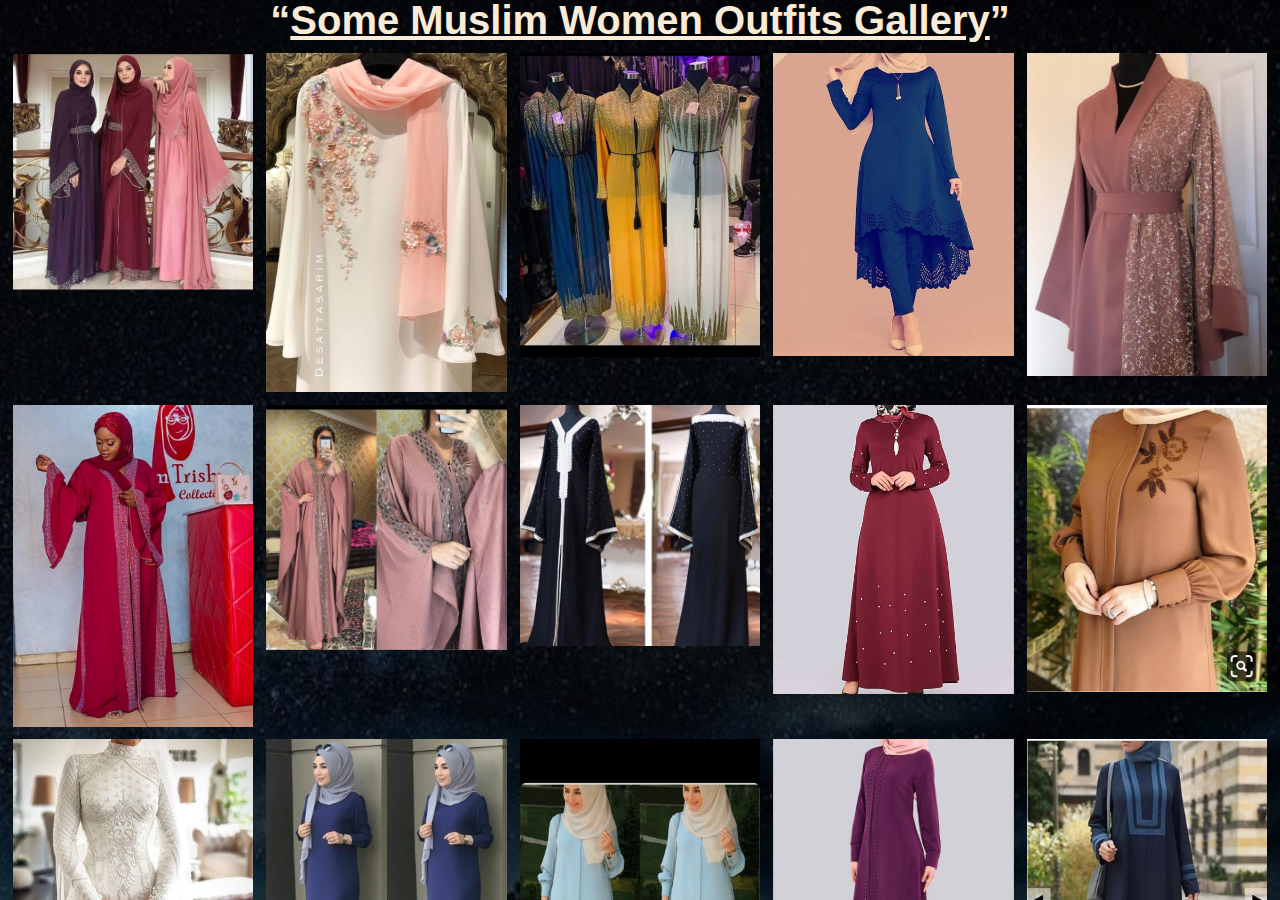
<file: CSSflex/index.html>
<!DOCTYPE html>
<html lang="en">
<head>
	<meta charset="UTF-8">
	<meta name="viewport" content="width=device-width, initial-scale=1.0">
	<title>Image Gallery using CSS flex Property</title>
	<link rel="stylesheet" href="flex.css">
	<link rel="shortcut icon" type="image/jpg" href="img/favicon.jpg">
</head>
<body>
	<div class="start">
		<h1><strong><q><u>Some Muslim women outfits gallery</u></q></strong></h1>
		<header>
			<div><img src="Image1.jpg"></div>
			<div><img src="Image2.jpg"></div>
			<div><img src="Image3.jpg"></div>
			<div><img src="Image4.jpg"></div>
			<div><img src="Image5.jpg"></div>
			<div><img src="Image6.jpg"></div>
			<div><img src="Image7.jpg"></div>
			<div><img src="Image8.jpg"></div>
			<div><img src="Image9.jpg"></div>
			<div><img src="Image10.jpg"></div>
			<div><img src="Image11.jpg"></div>
			<div><img src="Image12.jpg"></div>
			<div><img src="Image13.jpg"></div>
			<div><img src="Image14.jpg"></div>
			<div><img src="Image15.jpg"></div>
			<div><img src="Image16.jpg"></div>
			<div><img src="Image17.jpg"></div>
			<div><img src="Image18.jpg"></div>
			<div><img src="Image19.jpg"></div>
			<div><img src="Image20.jpg"></div>
		</header>
	</div>
	
</body>
</html>
</file>
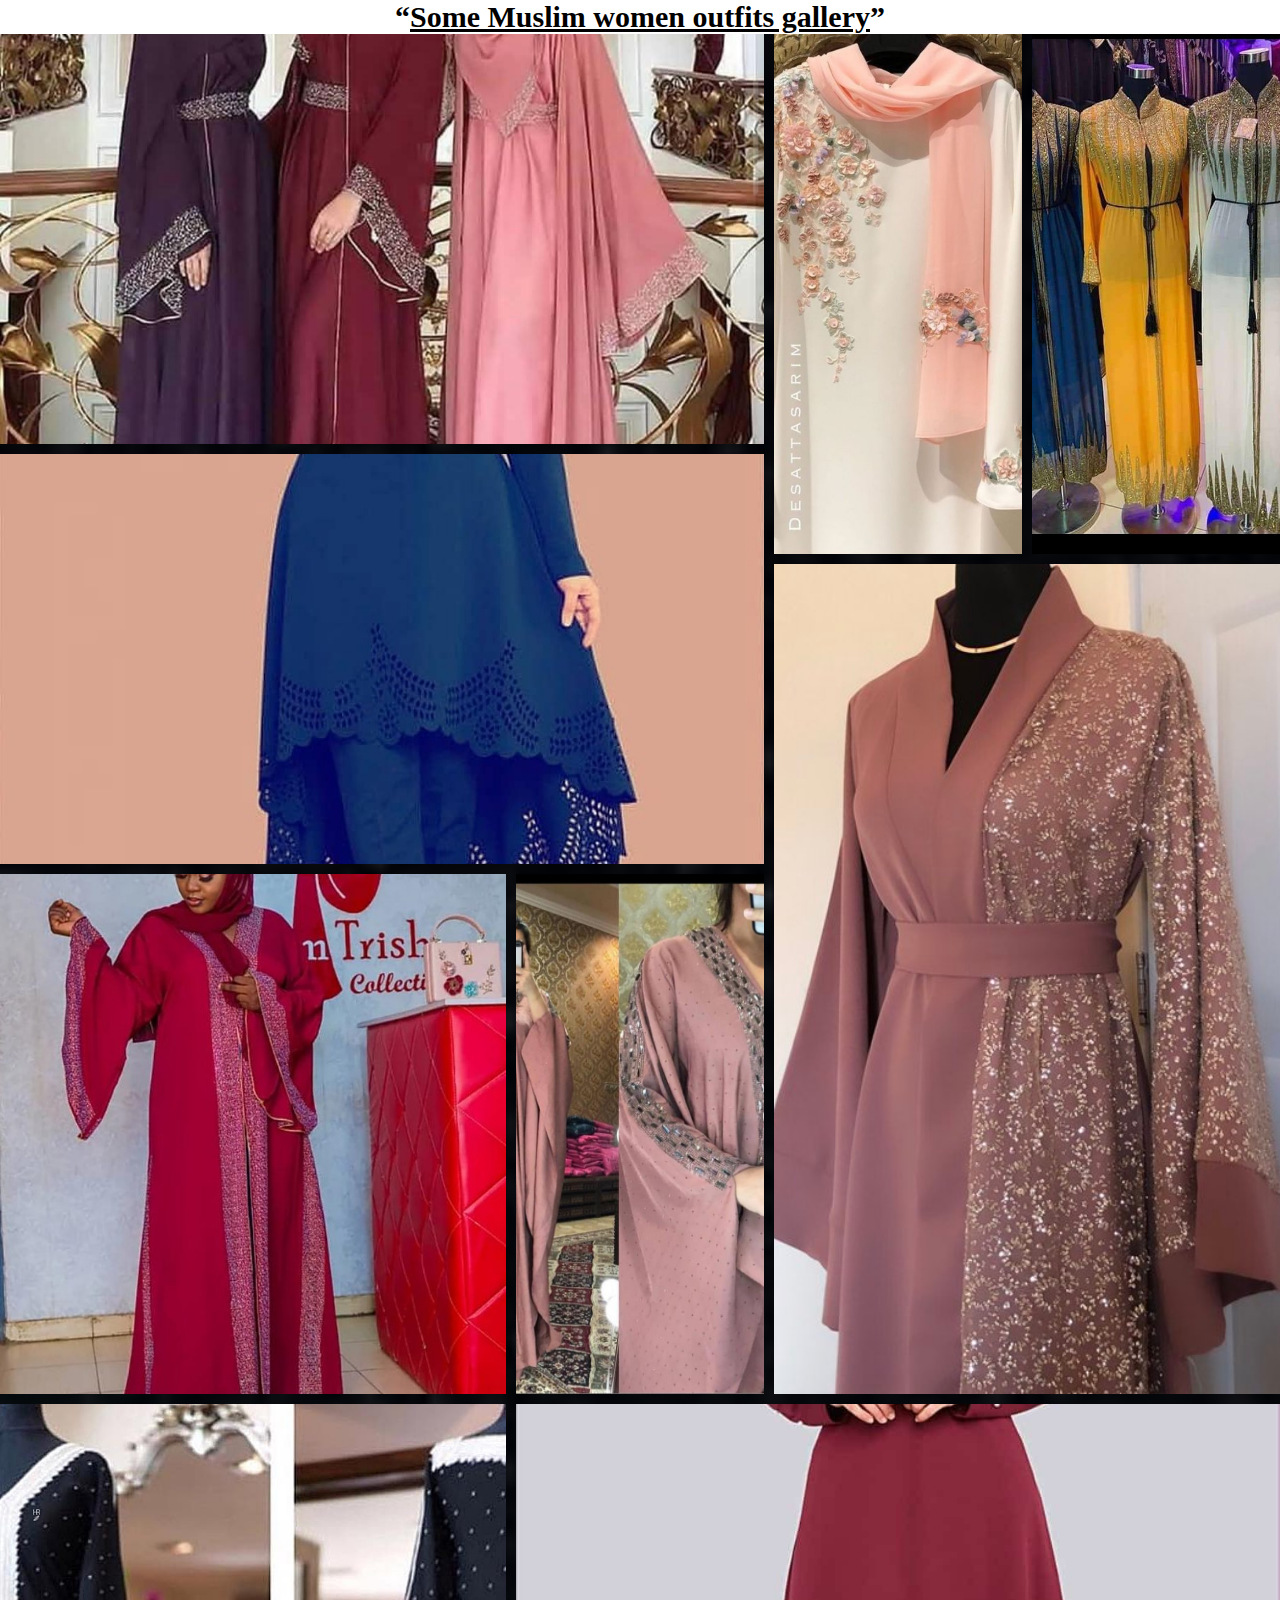
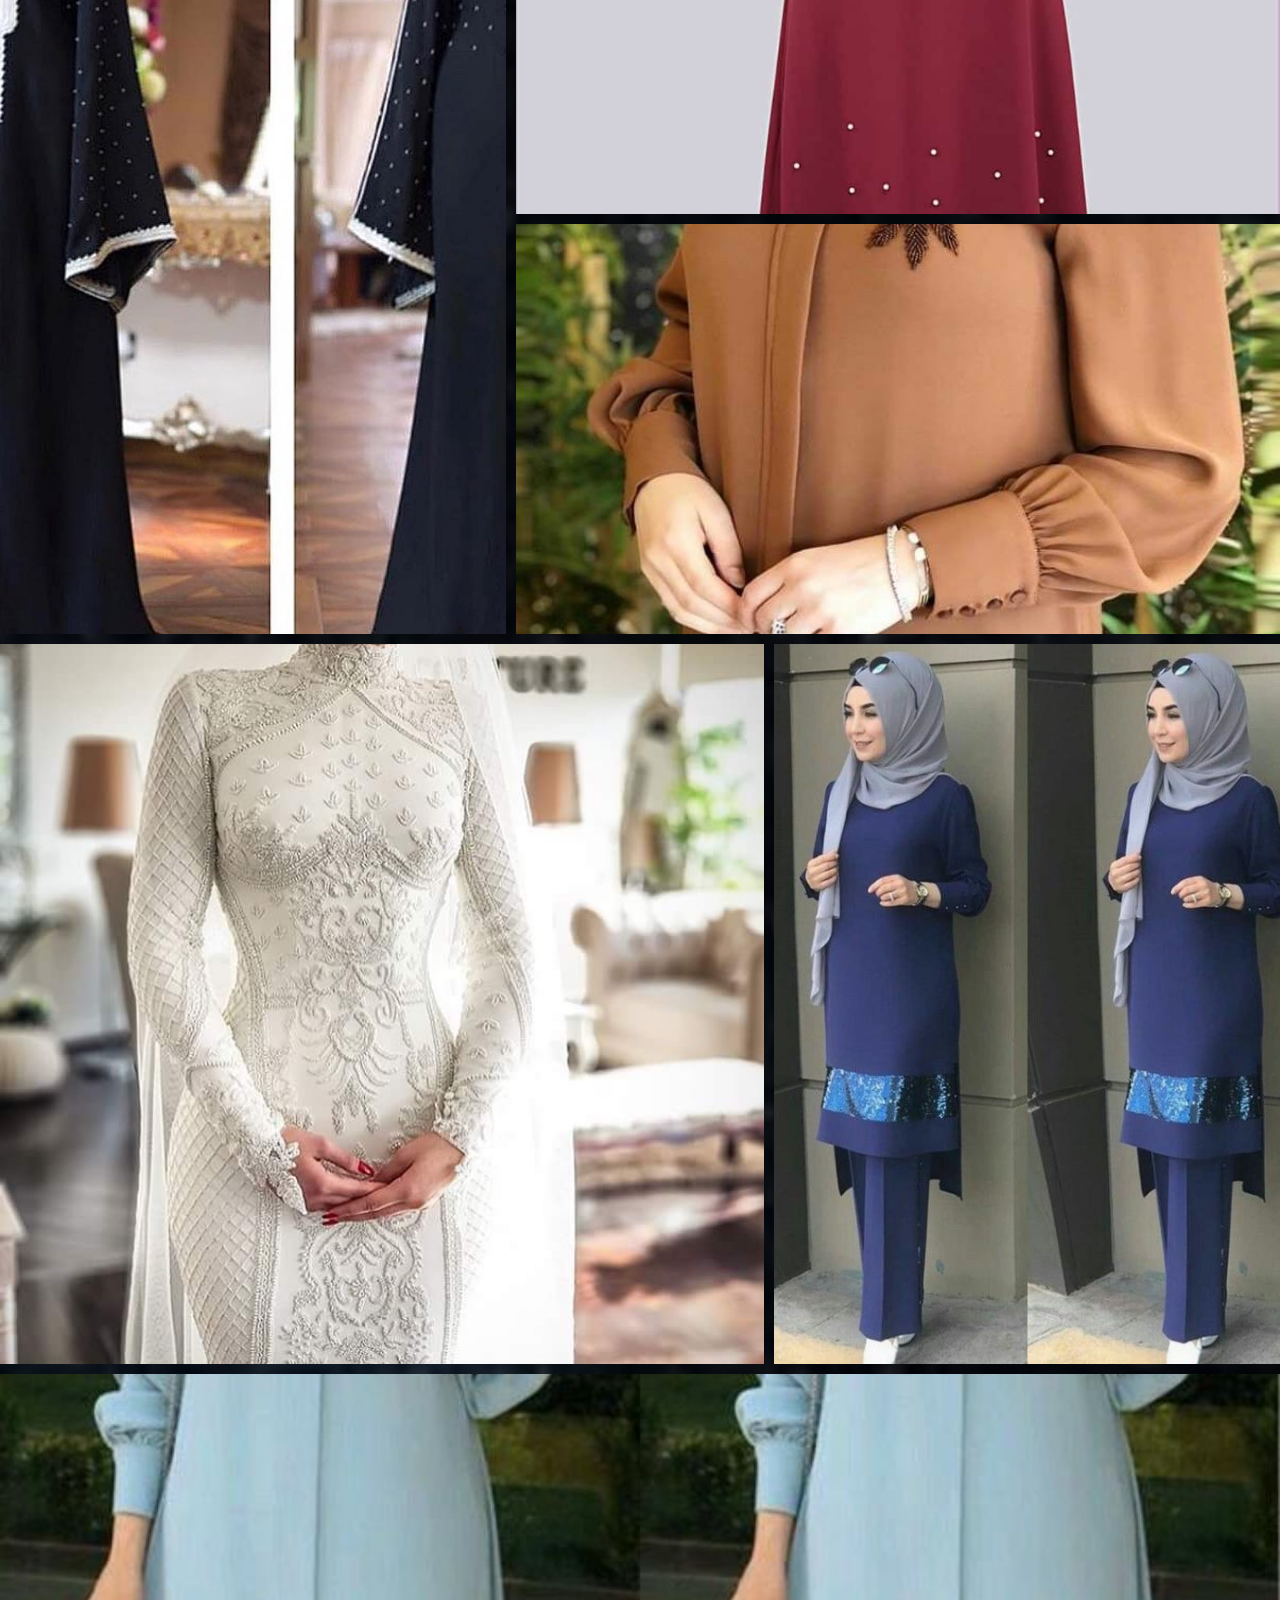
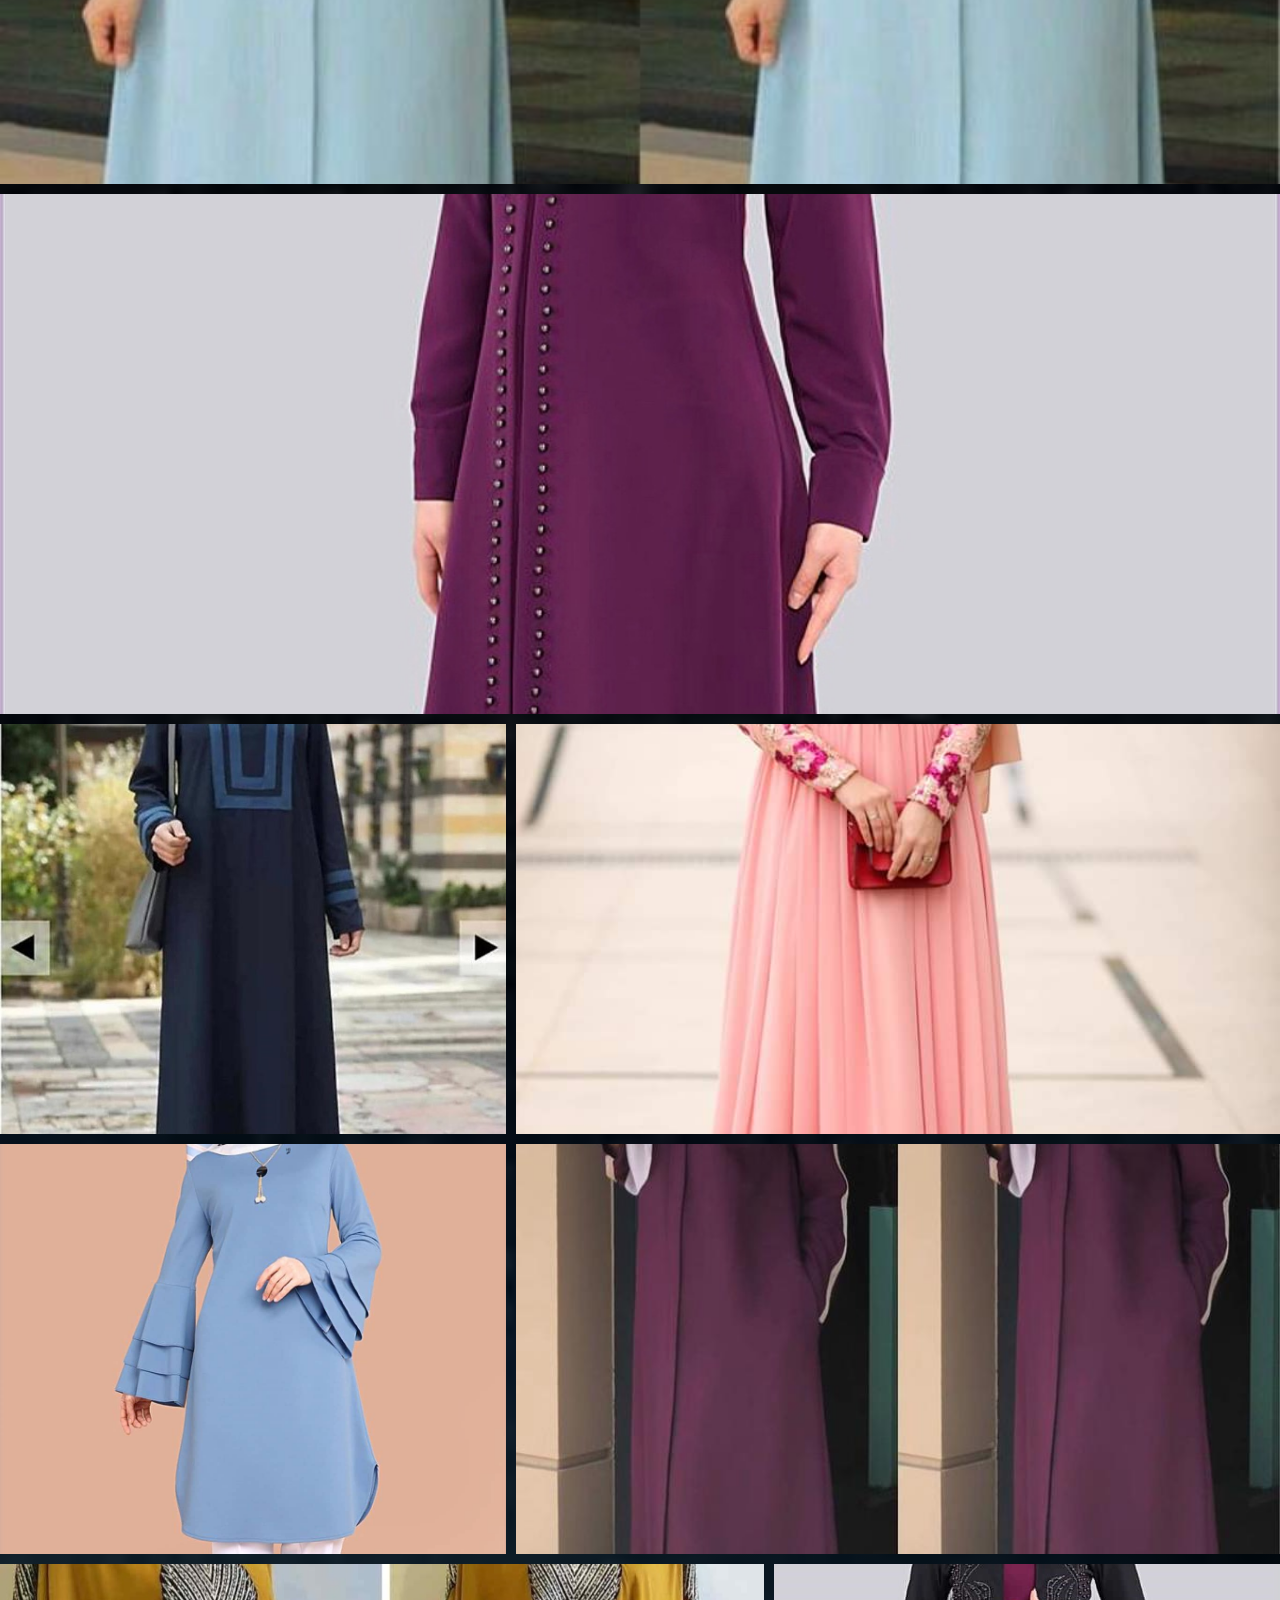
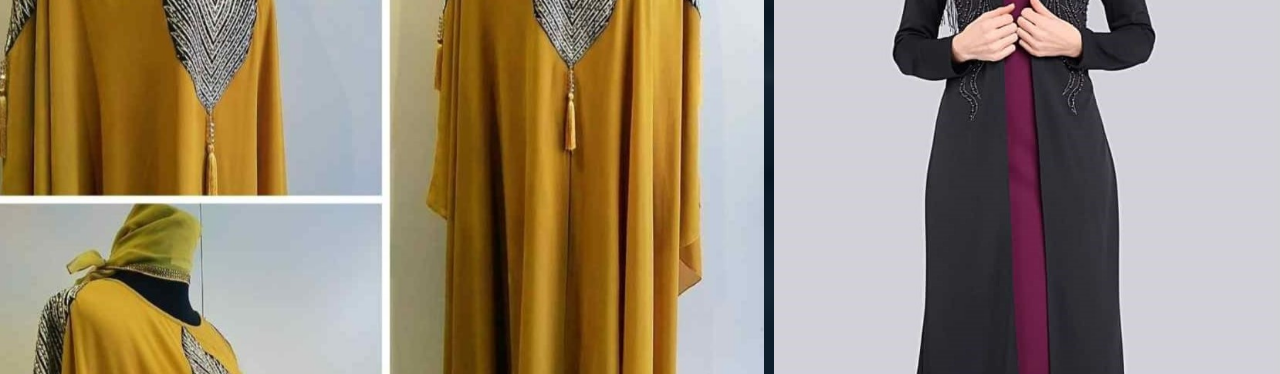
<file: CSSgrid/index.html>
<!DOCTYPE html>
<html lang="en">
<head>
	<meta charset="UTF-8">
	<meta name="viewport" content="width=device-width, initial-scale=1.0">
	<title>Image Gallery using CSS Grid Property</title>
	<link rel="stylesheet" href="grid.css">
	<link rel="shortcut icon" type="image/jpg" href="img/favicon.jpg">
</head>
<body>
	<h1><strong><q><u>Some Muslim women outfits gallery</u></q></strong></h1>
	
<div class="container">
	<div class="gallery-container s_3 r_2">
		<div class="gallery-item">
			<div class="image">
				<img src="Image1.jpg" alt="outfit1">
			</div>
		</div>
	</div>

	<div class="gallery-container r_3">
		<div class="gallery-item">
			<div class="image">
				<img src="Image2.jpg" alt="outfit2">
			</div>
		</div>
	</div>	

	<div class="gallery-container r_3">
		<div class="gallery-item">
			<div class="image">
				<img src="Image3.jpg" alt="outfit3">
			</div>
		</div>
	</div>	

	<div class="gallery-container s_3 r_2">
		<div class="gallery-item">
			<div class="image">
				<img src="Image4.jpg" alt="outfit4">
			</div>
		</div>
	</div>	

	<div class="gallery-container s_2 r_4">
		<div class="gallery-item">
			<div class="image">
				<img src="Image5.jpg" alt="outfit5">
			</div>
		</div>
	</div>		

	<div class="gallery-container s_2 r_3">
		<div class="gallery-item">
			<div class="image">
				<img src="Image6.jpg" alt="outfit6">
			</div>
		</div>
	</div>		

	<div class="gallery-container s_1 r_3">
		<div class="gallery-item">
			<div class="image">
				<img src="Image7.jpg" alt="outfit7">
			</div>
		</div>
	</div>		

	<div class="gallery-container s_2 r_4">
		<div class="gallery-item">
			<div class="image">
				<img src="Image8.jpg" alt="outfit8">
			</div>
		</div>
	</div>		

	<div class="gallery-container s_3 r_2">
		<div class="gallery-item">
			<div class="image">
				<img src="Image9.jpg" alt="outfit9">
			</div>
		</div>
	</div>		

	<div class="gallery-container s_3 r_2">
		<div class="gallery-item">
			<div class="image">
				<img src="Image10.jpg" alt="outfit10">
			</div>
		</div>
	</div>	

	<div class="gallery-container r_3 s_3">
		<div class="gallery-item">
			<div class="image">
				<img src="Image11.jpg" alt="outfit11">
			</div>
		</div>
	</div>	

	<div class="gallery-container s_2 r_3">
		<div class="gallery-item">
			<div class="image">
				<img src="Image12.jpg" alt="outfit12">
			</div>
		</div>
	</div>		

	<div class="gallery-container s_5 r_2">
		<div class="gallery-item">
			<div class="image">
				<img src="Image13.jpg" alt="outfit13">
			</div>
		</div>
	</div>		

	<div class="gallery-container s_5 r_3">
		<div class="gallery-item">
			<div class="image">
				<img src="Image14.jpg" alt="outfit14">
			</div>
		</div>
	</div>		

	<div class="gallery-container s_2 r_2">
		<div class="gallery-item">
			<div class="image">
				<img src="Image15.jpg" alt="outfit15">
			</div>
		</div>
	</div>		

	<div class="gallery-container s_3 r_2">
		<div class="gallery-item">
			<div class="image">
				<img src="Image16.jpg" alt="outfit16">
			</div>
		</div>
	</div>		

	<div class="gallery-container r_2 s_2">
		<div class="gallery-item">
			<div class="image">
				<img src="Image17.jpg" alt="outfit17">
			</div>
		</div>
	</div>
				

	<div class="gallery-container s_3 r_2">
		<div class="gallery-item">
			<div class="image">
				<img src="Image18.jpg" alt="outfit18">
			</div>
		</div>
	</div>
																																				
	<div class="gallery-container s_3 r_2">
		<div class="gallery-item">
			<div class="image">
				<img src="Image19.jpg" alt="outfit19">
			</div>
		</div>
	</div>																																				

	<div class="gallery-container s_2 r_2">
		<div class="gallery-item">
			<div class="image">
				<img src="Image20.jpg" alt="outfit20">
			</div>
		</div>
	</div>
</div>	
</body>
</html>
</file>
<file: CSSflex/flex.css>
*{
	margin: 0;
	padding: 0;
	font-family: sans-serif;
}
/* start for gallery */
.start{
	height: 100vh;
	background-image: linear-gradient(rgba(0,0,0,0.8),rgba(0,0,0,0.6)),url(Background.jpg);
	background-position: center;
	background-size: cover;
	overflow-x: hidden;
	position: relative;
	opacity: 1.2s;
}
.start h1 {
  text-align: center;
  font-size: 40px;
	font-family: Verdana, Geneva, Tahoma, sans-serif;
	color: antiquewhite;
	line-height: 40px;
	text-transform: capitalize;
}
header {
	margin: .5vw;
	font-size: 0;
	display: -ms-flexbox;
-ms-flexbox-wrap: wrap;
-ms-flexbox-direction: column;
-webkit-flex-flow: row wrap;
flex-flow: row wrap;
display: -webkit-box;
display: flex;
}
header div{
	-webkit-box-flex: auto;
	-ms-flex: auto;
	flex: auto;
	width: 200px;
	margin: .5vw;
}
header div img{
	width: 100%;
	height: auto;
	justify-content: center;
	align-items: center;
}
header div img:hover{
  opacity: .5;
	transition: .9s;
	transform: scale(1.1);
}
@media screen and (max-width:600px){
	header div{
		margin: 0;
	}
	header{
		padding: 0;
	}
}
</file>
<file: CSSgrid/grid.css>
*{
	margin: 0;
	padding: 0;
	text-align: center;
}

/* start for gallery */
.container{
	background-image: linear-gradient(rgba(0,0,0,0.8),rgba(0,0,0,0.6)),url(Background.jpg);
	background-position: center;
	background-size: cover;
	overflow-x: hidden;
	position: relative;
	opacity: 1.2s;
	display: grid;
	grid-template-columns: repeat(5,1fr);
	grid-auto-rows: 100px 300px;
	grid-gap: 10px;
	grid-auto-flow: dense;
}
h1 {
	font-size: 30px;
	color: #000;
	text-align: center;
}
.gallery-item{
	width: 100%;
	height: 100%;
	position: relative;
}
.gallery-item .image{
	width: 100%;
	height: 100%;
	overflow: hidden;
}
.gallery-item .image img{
width: 100%;
height: 100%;
object-fit: cover;
object-position: 50% 50%;
cursor: pointer;
transition: .5s ease-in-out;
}
.gallery-item:hover .image img{
	transform: scale(1.2);
}

/* columns */
.s_1{
	grid-column: span 1;
}
.s_2{
	grid-column: span 2;
}
.s_3{
	grid-column: span 3;
}
.s_4{
	grid-column: span 4;
}
.s_5{
	grid-column: span 5;
}

/* Rows */
.r_1{
	grid-row: span 1;
}
.r_2{
	grid-row: span 2;
}
.r_3{
	grid-row: span 3;
}
.r_4{
	grid-row: span 4;
}
.r_5{
	grid-row: span 5;
}

@media screen and (max-width:500px) {
	.container{
		grid-template-columns: repeat(2, 1fr);
	}
	.s_1, .s_2, .s_3, .s_4, .s_5{
		grid-column: span 1;
	}
}
</file>
